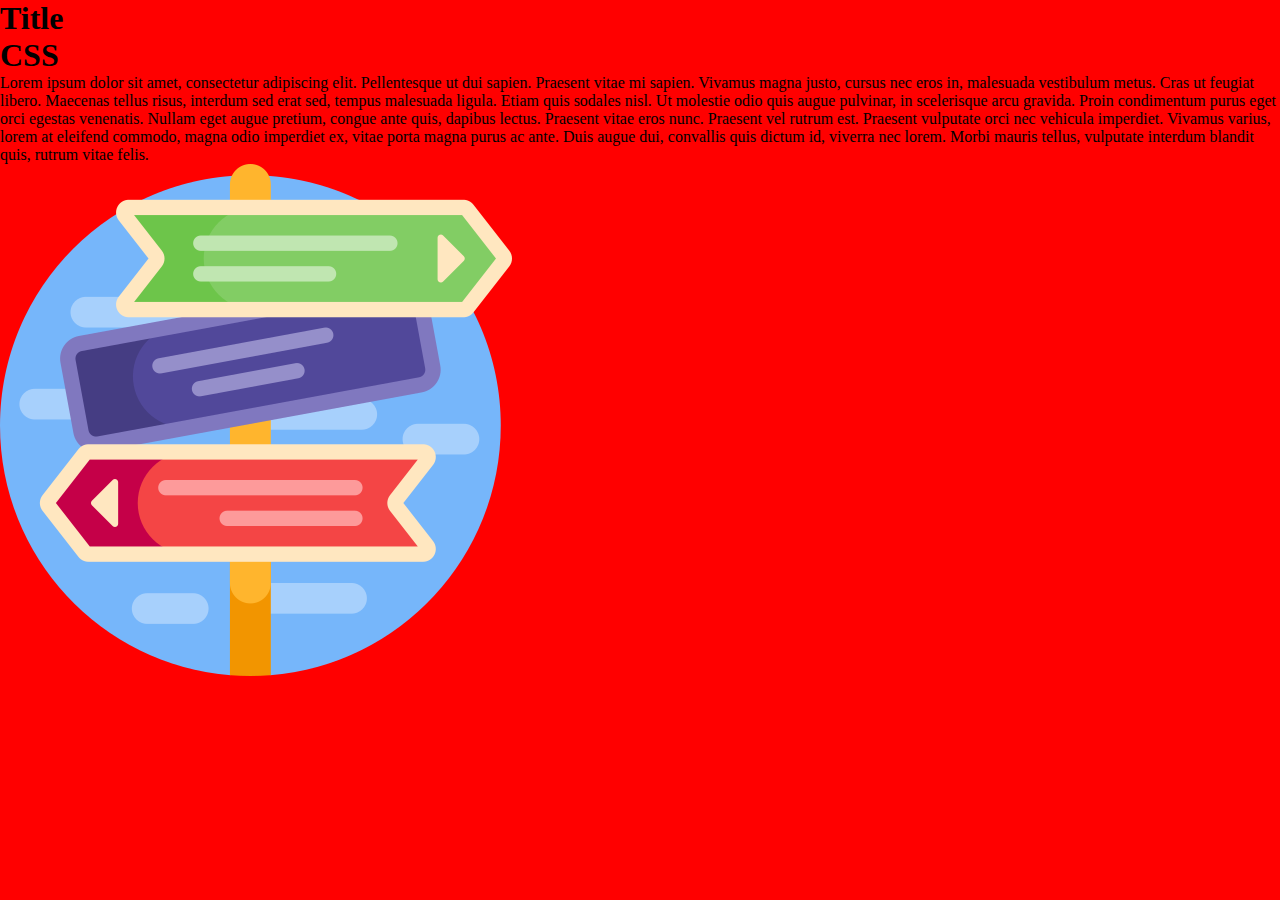
<file: NCI Code/Websites/Exercise 1/index.html>
<!DOCTYPE html>
<html lang="en">
<head>
    <meta charset="UTF-8">
    <meta http-equiv="X-UA-Compatible" content="IE=edge">
    <meta name="viewport" content="width=device-width, initial-scale=1.0">
    <title>Exercise week 4</title>
    <link rel="stylesheet" href="CSS/style.css">
</head>
<body>
    <h1>Title</h1>

<div class="pagewrap">
    <div class="content">
        <h1> CSS </h1>
        Lorem ipsum dolor sit amet, consectetur adipiscing elit. Pellentesque ut dui sapien. Praesent vitae mi sapien. Vivamus magna justo, cursus nec eros in, malesuada vestibulum metus. Cras ut feugiat libero. Maecenas tellus risus, interdum sed erat sed, tempus malesuada ligula. Etiam quis sodales nisl. Ut molestie odio quis augue pulvinar, in scelerisque arcu gravida. Proin condimentum purus eget orci egestas venenatis. Nullam eget augue pretium, congue ante quis, dapibus lectus. Praesent vitae eros nunc. Praesent vel rutrum est. Praesent vulputate orci nec vehicula imperdiet. Vivamus varius, lorem at eleifend commodo, magna odio imperdiet ex, vitae porta magna purus ac ante. Duis augue dui, convallis quis dictum id, viverra nec lorem. Morbi mauris tellus, vulputate interdum blandit quis, rutrum vitae felis.
    </div>

    <div class="sidebar">
        <img class="sml" src="images/pointers.png" alt="icon of signpost">

    </div>

</div>


</body>
</html>
</file>
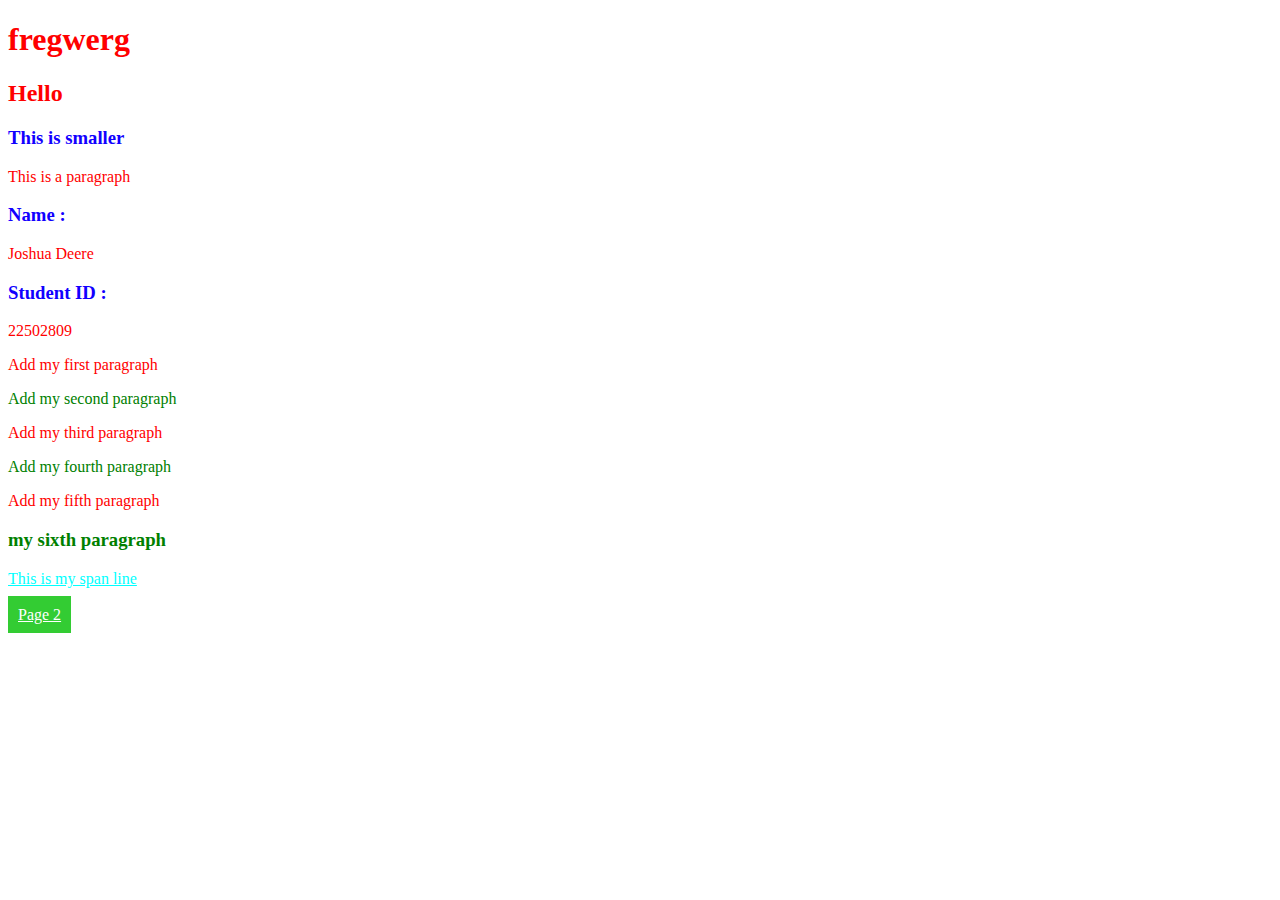
<file: NCI Code/Websites/FirstWebsite/index.html>
<!DOCTYPE html>
<link rel="stylesheet" href="css/style.css"/>
<html lang="en" xmlns="http://www.w3.org/1999/xhtml">
    <head>
        <meta charset="UTF-8" />
        <title>My Amazing Website</title>
    </head>
    <body>
        <!--You can use this for notes-->
        <h1>fregwerg</h1>
        <h2>Hello</h2>
        <h3>This is smaller</h3>
        <p>This is a paragraph</p>
        <p>
            <h3>Name : </h3> Joshua Deere<br><h3>Student ID : </h3> 22502809<br>
        </p>
        <p>Add my first paragraph</p>
        <p id="green">Add my second paragraph</p>
        <p>Add my third paragraph</p>
        <p id="green">Add my fourth paragraph</p>
        <p>Add my fifth paragraph</p>
        <p id="green"><h3 id="green">my sixth paragraph</h3></p>

        <span>This is my span line</span><br><br>
        <a href="page2.html">Page 2</a>
    </body>
</html>
</file>
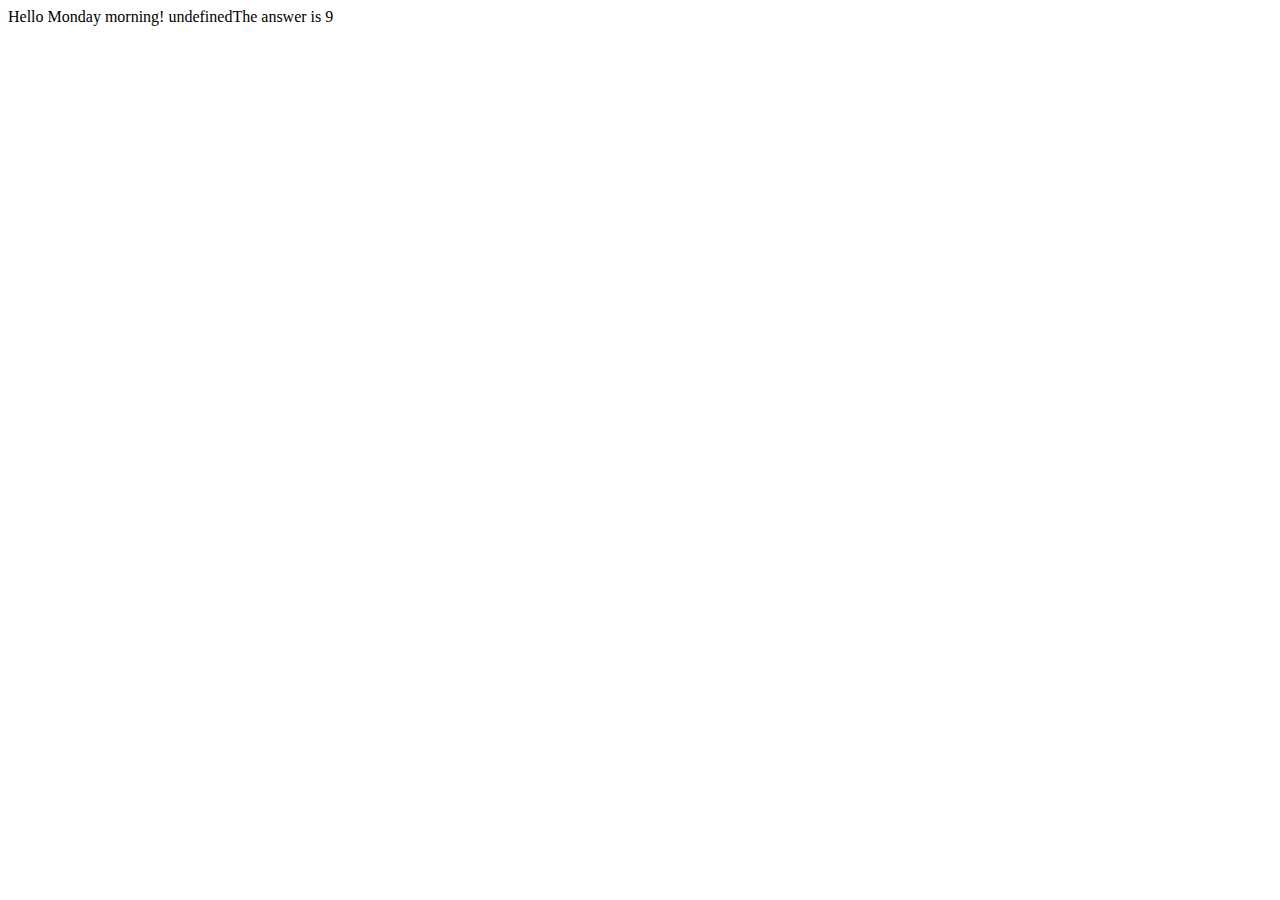
<file: NCI Code/Websites/Functions/index.html>
<!DOCTYPE html>
<html lang="en">
<head>
    <meta charset="UTF-8">
    <meta http-equiv="X-UA-Compatible" content="IE=edge">
    <meta name="viewport" content="width=device-width, initial-scale=1.0">
    <title>Document</title>
</head>
<body>
    
    <script type="text/javascript">

        GreetTheUser();
        function GreetTheUser(userName){
            document.write("Hello Monday morning! " + userName)
        }

        
        function Maths(x, y){
            var answer = x + y;
            return answer;
        }
        var result = Maths(5, 4);
        document.write("The answer is " + result);
        

    </script>

</body>
</html>
</file>
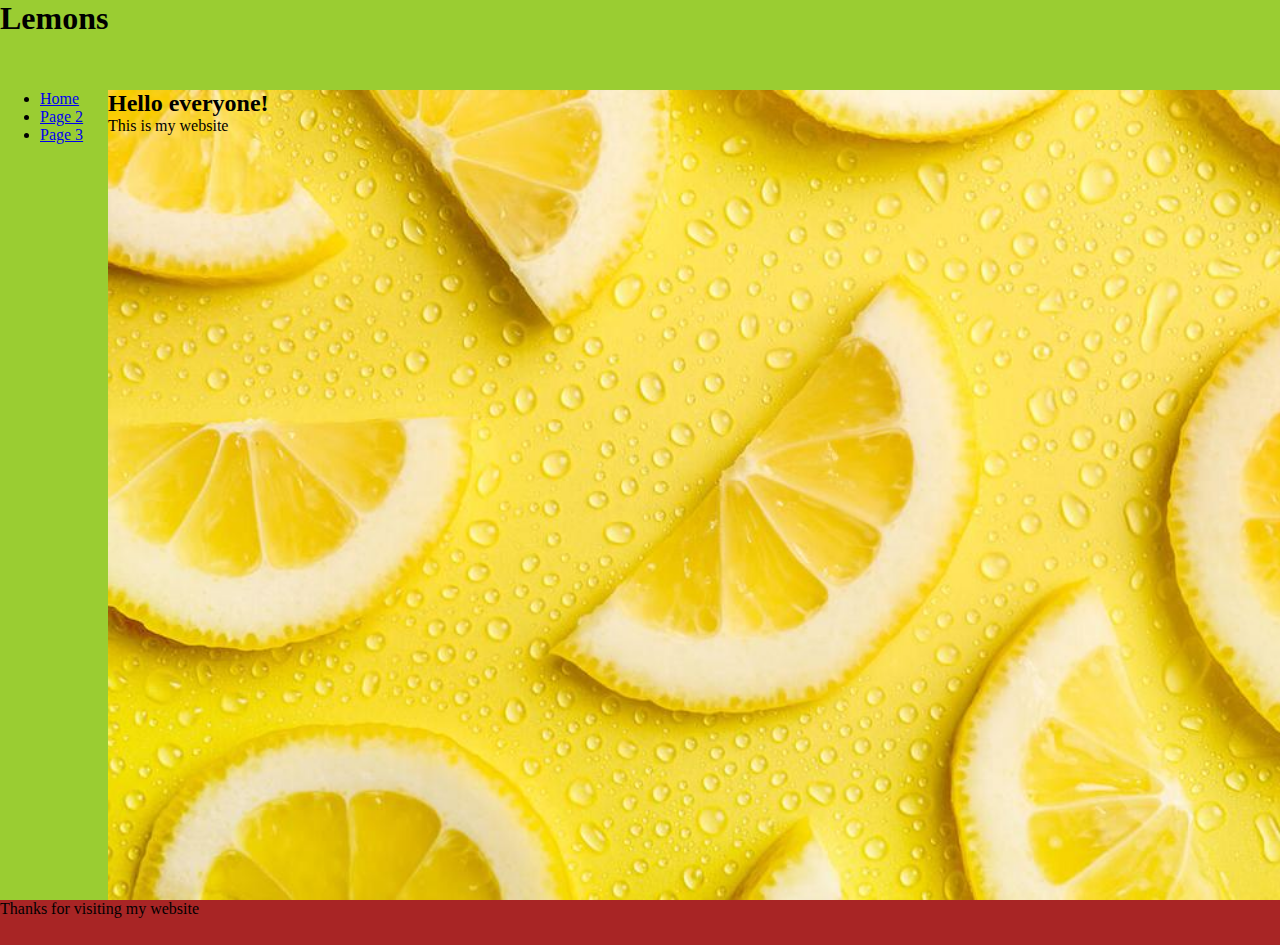
<file: NCI Code/Websites/Second Website/index.html>
<!DOCTYPE html>
<html lang="en">
<head>
    <meta charset="UTF-8">
    <meta http-equiv="X-UA-Compatible" content="IE=edge">
    <meta name="viewport" content="width=device-width, initial-scale=1.0">
    <link rel="stylesheet" href="style.css" />
    <title>Challenge Joshua Deere</title>
</head>
<body>
    <div class="header">
        <h1>Lemons</h1>
    </div>

    <section class="mainContent">
        <div class="sidebar">
            <nav>
                <ul>
                    <li><a href="index.html">Home</a></li>
                    <li><a href="page2.html">Page 2</a></li>
                    <li><a href="page3.html">Page 3</a></li>
                </ul>
            </nav>
        </div>

        <div class="content">
            <h2> Hello everyone!</h2>
            <p>This is my website</p>
        </div>
    </section>
    <div class="footer">
        Thanks for visiting my website
    </div>
</body>
</html>
</file>
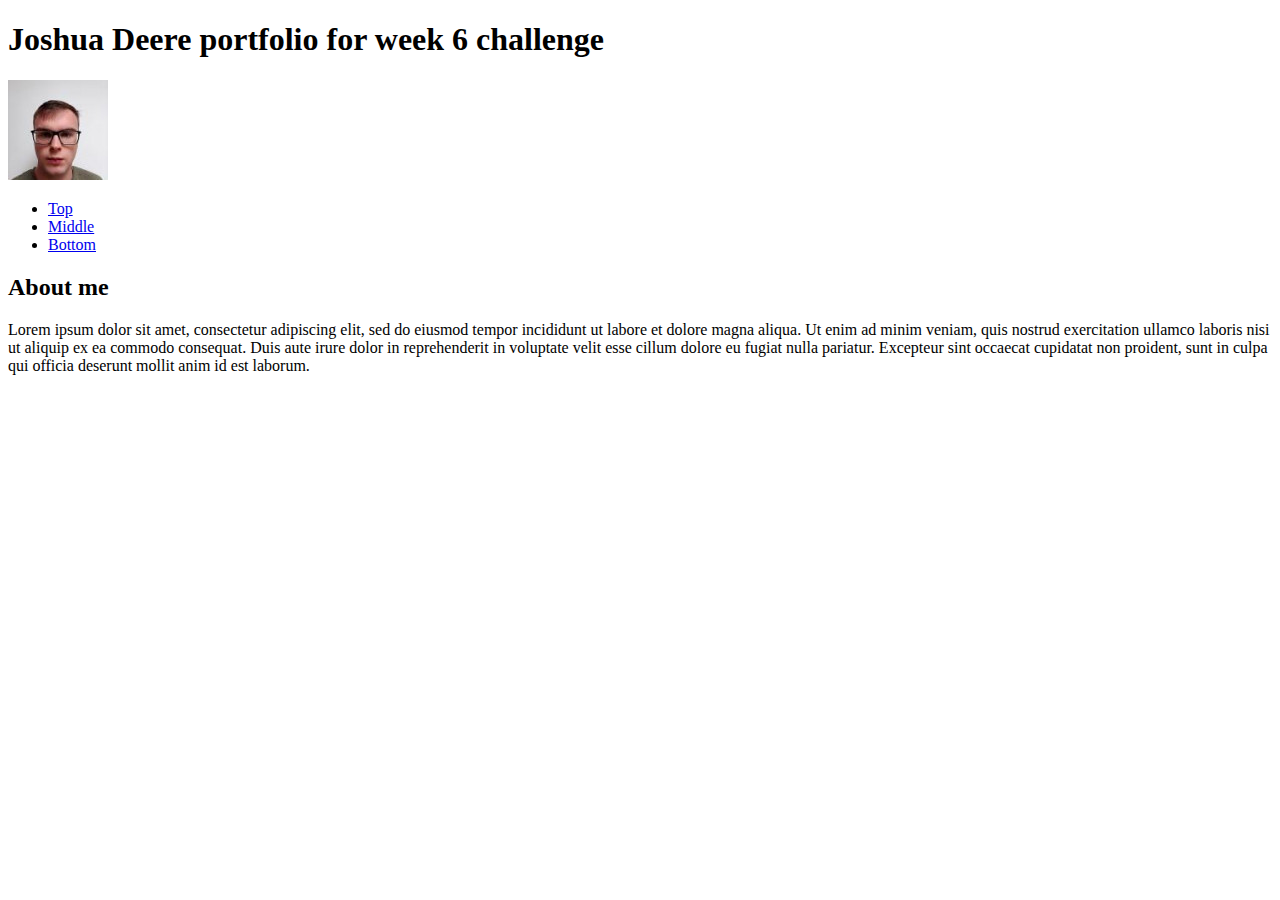
<file: NCI Code/Websites/Week 6 Challenge/index.html>
<!DOCTYPE html>
<html lang="en">
<head>
    <meta charset="UTF-8">
    <meta http-equiv="X-UA-Compatible" content="IE=edge">
    <meta name="viewport" content="width=#, initial-scale=1.0">
    <title>Document</title>
</head>
<body>
    <section class="header">
        <h1>Joshua Deere portfolio for week 6 challenge</h1>
        <img src="images/Josh.jpg" alt="Picture of me">
    </section>

    <section class="content">
        <section class="sidebar">
            <nav>
                <ul>
                    <li><a href="*">Top</a></li>
                    <li><a href="*">Middle</a></li>
                    <li><a href="*">Bottom</a></li>
                </ul>
            </nav>

        </section>
        <section class="mainContent">
            <div class="about">
                <h2>About me</h2>
                <p>Lorem ipsum dolor sit amet, consectetur adipiscing elit, sed do eiusmod tempor incididunt ut labore et dolore magna aliqua. Ut enim ad minim veniam, quis nostrud exercitation ullamco laboris nisi ut aliquip ex ea commodo consequat. Duis aute irure dolor in reprehenderit in voluptate velit esse cillum dolore eu fugiat nulla pariatur. Excepteur sint occaecat cupidatat non proident, sunt in culpa qui officia deserunt mollit anim id est laborum.</p>

            </div>

        </section>
    </section>
</body>
</html>
</file>
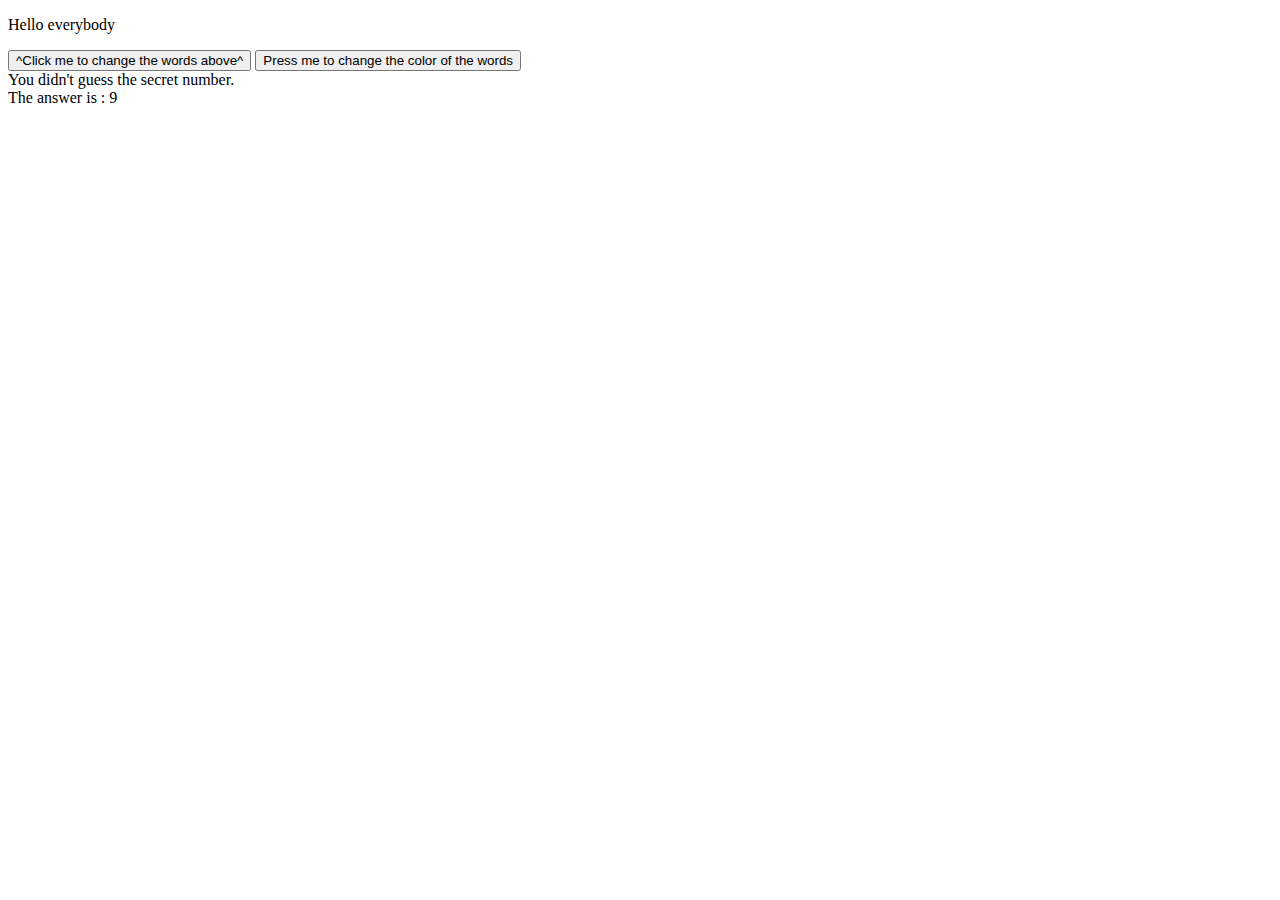
<file: NCI Code/Websites/Week 8 Exercise/index.html>
<!DOCTYPE html>
<html lang="en">
<head>
    <meta charset="UTF-8">
    <meta http-equiv="X-UA-Compatible" content="IE=edge">
    <meta name="viewport" content="width=device-width, initial-scale=1.0">
    <title>Exercise Week 8</title>
</head>
<body>
    
    <p id="Hello">Hello everybody</p>
    <button type="button" onclick="changeButton();" name="button">^Click me to change the words above^</button>
    <button type="button" onclick="colorChange()" name="button2">Press me to change the color of the words</button>
    <script type="text/javascript">
        function colorChange() {
            var changeMe = document.getElementById("Hello");
            changeMe.style.color = "red";
        }
        function changeButton(){
            document.getElementById("Hello").innerHTML="Goodbye everybody";
        }

        var secretNumber = prompt("Guess the secret number between 1 and 10 ","");
        var secNum = parseInt(secretNumber)
        var max = 10;
        var min = 1;
        
        function getRandomNum(max){
            return Math.floor((Math.random() * max) + min);
        }

        const secAnswer =getRandomNum(10); 
        var secParse = parseInt(secAnswer);
        
        if(secNum==secParse) {
            document.write("<br>");
            document.write("Congrats you guessed the secret number!");
        }
        else {
            document.write("<br>");
            document.write("You didn't guess the secret number.");
        }
        document.write("<br>");
        document.write("The answer is : "+secAnswer)
        

    </script>

</body>
</html>
</file>
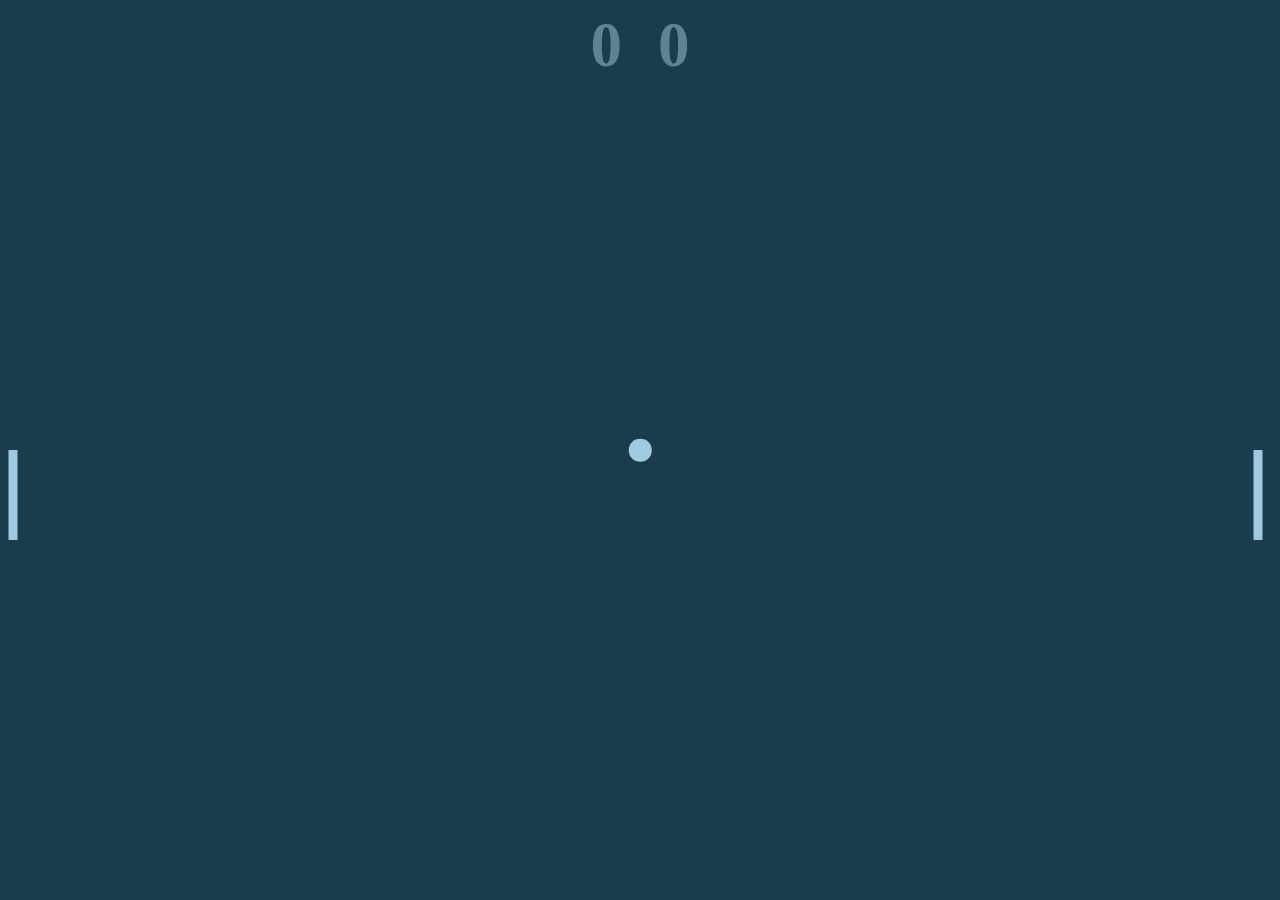
<file: NCI Code/Websites/Personal Projects/Pong Game/index.html>
<!DOCTYPE html>
<html lang="en">
<head>
    <meta charset="UTF-8">
    <meta http-equiv="X-UA-Compatible" content="IE=edge">
    <meta name="viewport" content="width=device-width, initial-scale=1.0">
    <link rel="stylesheet" href="style.css">
    <script src="script.js" type="module"></script>
    <title>Document</title>
</head>
<body>
    <div class="score">
        <div id="player-score">0</div>
        <div id="computer-score">0</div>
    </div>
    <div class="ball"></div>
    <div class="paddle left" id="player-paddle"></div>
    <div class="paddle right" id="computer-paddle"></div>
</body>
</html>
</file>
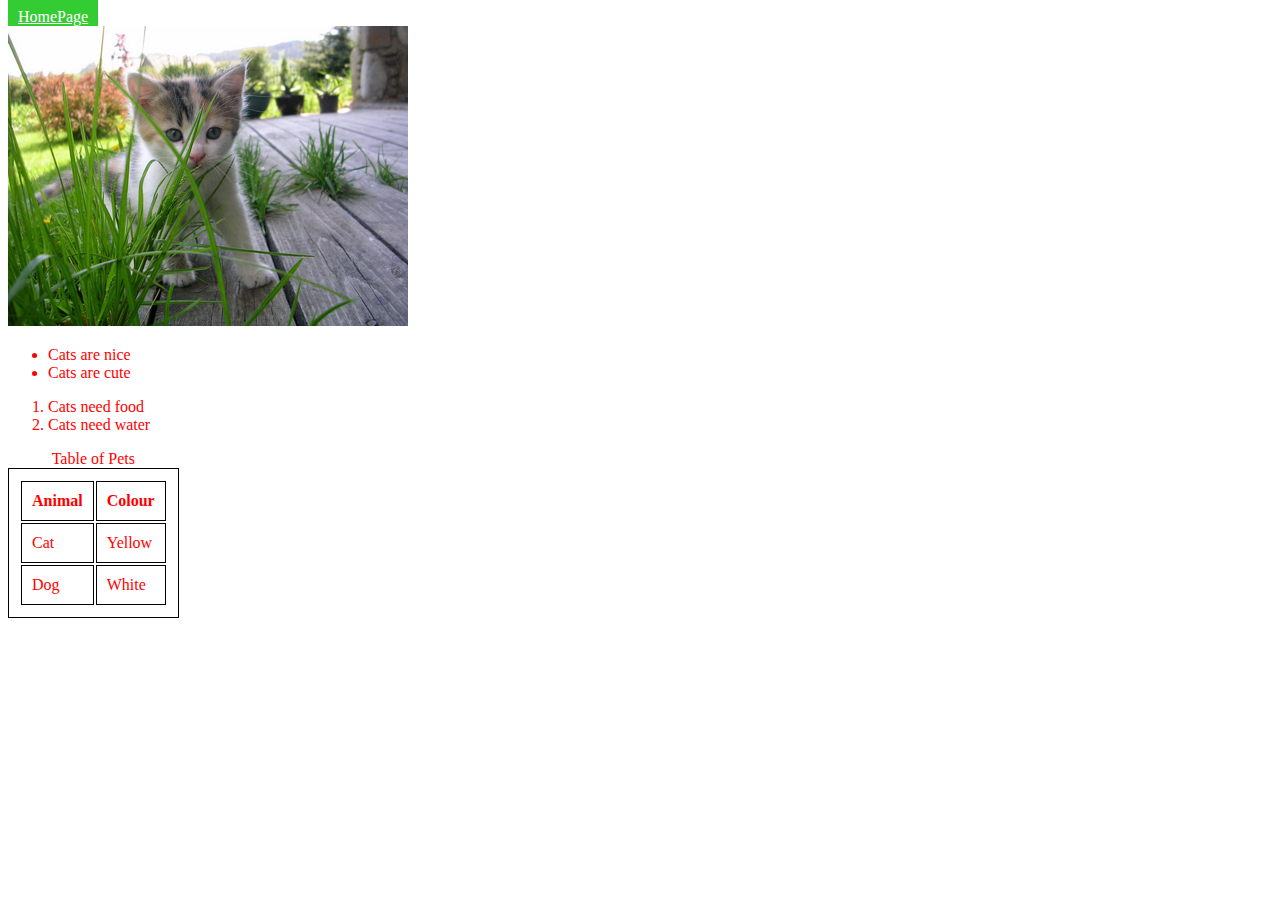
<file: NCI Code/Websites/FirstWebsite/page2.html>
<!DOCTYPE html>
<link rel="stylesheet" href="css/style.css"/>
<html lang="en" xmlns="http://www.w3.org/1999/xhtml">

    <head>
        <meta charset="UTF-8" />
        <title>Second Page of My Amazing Website</title>
    </head>


    <body>
        <a href="index.html">HomePage</a><br>
        <img src="images/cat.jpg" alt="Image of a cat">
        <ul>
            <li>Cats are nice</li>
            <li>Cats are cute</li>
        </ul>
        <ol>
            <li>Cats need food</li>
            <li>Cats need water</li>
        </ol>
        <table><caption>Table of Pets</caption>
            <tr>
                <th>Animal</th>
                <th>Colour</th>
            </tr>
            <tr>
                <td>Cat</td>
                <td>Yellow</td>
            </tr>
            <tr>
                <td>Dog</td>
                <td>White</td>
            </tr>
        </table>
    </body>
</html>
</file>
<file: NCI Code/Websites/Exercise 1/CSS/style.css>
* {
    margin: 0;
}

body {
    background-color: red;
}

@media screen and (max-width: 980px) {
    #pagewrap {
    width: 90%;
    }
    #content {
    width: 60%;
    background-color: olive;
    }
    #sidebar {
    width: 30%;
    background-color: teal;
    }
    }

    @media screen and (max-width: 700px) {
        #content {
        width: auto;
        float: none;
        background-color: orange;
        }
        #sidebar {
        width: auto;
        float: none;
        }
        }
        @media screen and (max-width: 480px) {
        #content {
        width: auto; float: none;
        background-color: yellow;
        }
        h1{
        font-size: 50px;
        }
        #sidebar {
        display: none;
        }
        }
</file>
<file: NCI Code/Websites/FirstWebsite/css/style.css>
h2 {
    color: rgb(255, 0, 0);
}

h1 {
    color: rgb(255, 0, 0);
}

h3 {
    color: rgb(17, 0, 255);
}
p {
    color:rgb(255, 0, 0);
}

span {
    color: rgb(0, 255, 255);
    font-weight: 300;
    text-decoration: underline;
    text-shadow: 1cm;
}
span :hover::after {
    color: rgb(238, 0, 0);
    transition: 0.5s;
}
#green {
    color: green;
}

body {
    color: red;
    /* this is a CSS comment*/
}

a {
    color:#ffffff;
    padding: 10px;
    background-color: #33cc33;
}

table, th, td {
    border: 1px, solid black;
    padding: 10px;
}
</file>
<file: NCI Code/Websites/Second Website/style.css>
* {
    margin: 0;
}

.header {
    min-height: 10vh;
    background-color: yellowgreen;
}

.mainContent {
    display: flex;

}

.sidebar {
    background-color: yellowgreen;
    max-width: 15vh;
    min-width: 12vh;
}

.content {
    background-image: url(images/lemons.jpg);
    background-size: cover;
    width: 100%;
    height: 90vh;
}

.footer {
    background-color: rgb(168, 37, 37);
    min-height: 5vh;
}
</file>
<file: NCI Code/Websites/Personal Projects/Pong Game/style.css>
*, *::after, *::before {
    box-sizing: border-box;
}

:root {
    --hue: 200;
    --saturation: 50%;
    --foreground-color: hsl(var(--hue), var(--saturation), 75%);
    --background-color: hsl(var(--hue), var(--saturation), 20%);
}

body {
    margin: 0;
    background-color: var(--background-color);
    overflow: hidden;
}

.paddle {
    --position: 50;

    position: absolute;
    background-color: var(--foreground-color);
    top: calc(var(--position) * 1vh);
    transform: translate(-50%);
    width: 1vh;
    height: 10vh;
}

.paddle.left {
    left:1vw
}

.paddle.right {
    right: 1vw;
}

.ball {
    --x: 50;
    --y: 50;

    position: absolute;
    background-color: var(--foreground-color);
    top: calc(var(--y) * 1vh);
    left: calc(var(--x) * 1vw);
    border-radius: 50%;
    transform: translate(-50%, -50%);
    width: 2.5vh;
    height: 2.5vh;
}

.score {
    display: flex;
    justify-content: center;
    font-weight: bold;
    font-size: 7vh;
    color: var(--foreground-color)
}

.score > * {
    flex-grow: 1;
    flex-basis: 0;
    padding: 0 2vh;
    margin: 1vh 0;
    opacity: .5;
}

.score > :first-child{
    text-align: right;
    border-right: .5 solid var(--foreground-color);
}
</file>
